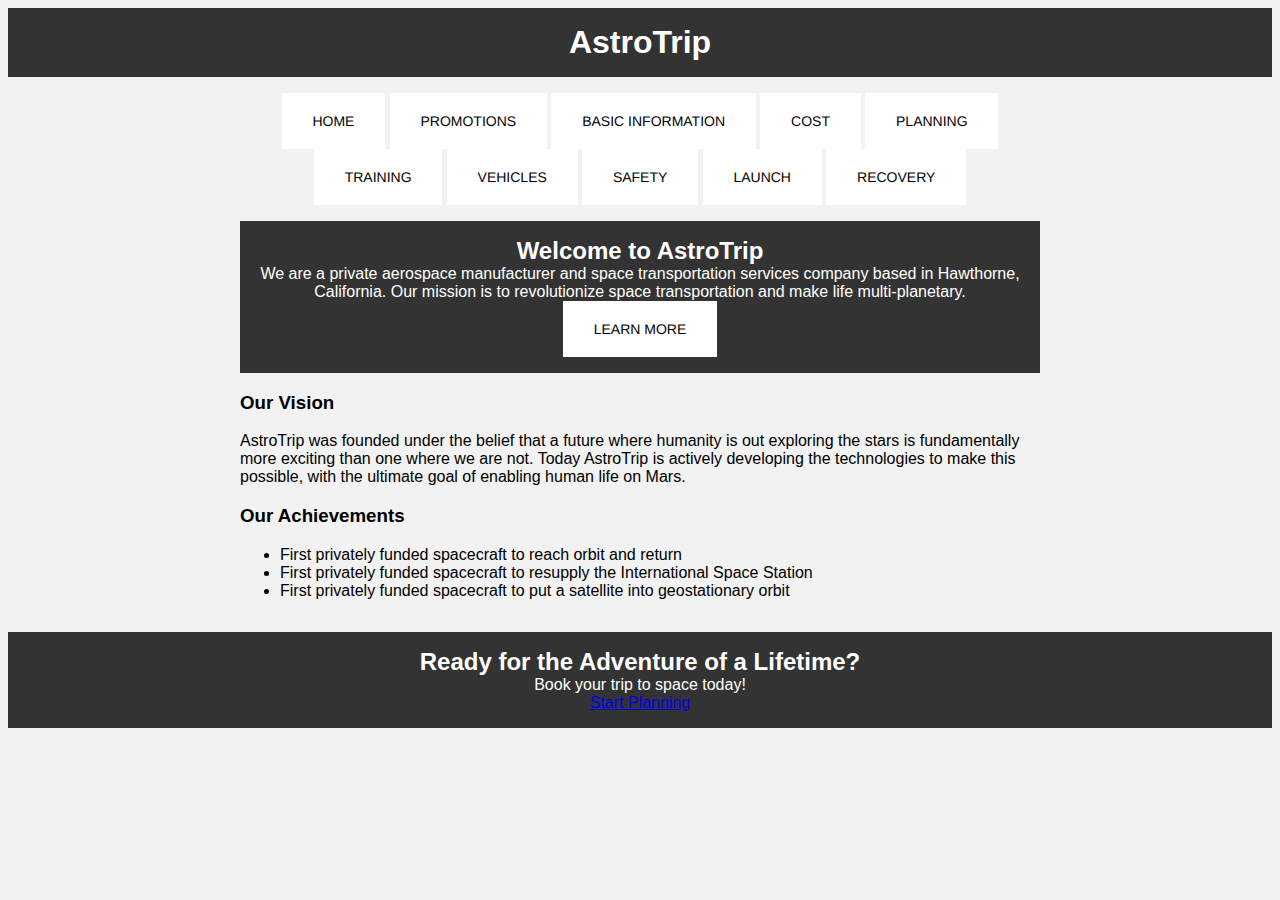
<file: index.html>
<!DOCTYPE html>
<html>
  <head>
    <title>AstroTrip</title>
    <link rel="stylesheet" type="text/css" href="style.css">
  </head>
  <body>
    <header>
      <h1>AstroTrip</h1>
    </header>
    <div class="container">
      <nav>
        <a href="home.html" class="button-48">Home</a>
        <a href="promotions.html" class="button-48">Promotions</a>
        <a href="basic-information.html" class="button-48">Basic Information</a>
        <a href="cost.html" class="button-48">Cost</a>
        <a href="planning.html" class="button-48">Planning</a>
        <a href="training.html" class="button-48">Training</a>
        <a href="vehicles.html" class="button-48">Vehicles</a>
        <a href="safety.html" class="button-48">Safety</a>
        <a href="launch.html" class="button-48">Launch</a>
        <a href="recovery.html" class="button-48">Recovery</a>
      </nav>
      <div class="promo">
        <h2>Welcome to AstroTrip</h2>
        <p>We are a private aerospace manufacturer and space transportation services company based in Hawthorne, California. Our mission is to revolutionize space transportation and make life multi-planetary.</p>
        <button class="button-48" role="button"><span class="text">Learn More</span></button>
      </div>
      <div class="information">
        <h3>Our Vision</h3>
        <p>AstroTrip was founded under the belief that a future where humanity is out exploring the stars is fundamentally more exciting than one where we are not. Today AstroTrip is actively developing the technologies to make this possible, with the ultimate goal of enabling human life on Mars.</p>
        <h3>Our Achievements</h3>
        <ul>
          <li>First privately funded spacecraft to reach orbit and return</li>
          <li>First privately funded spacecraft to resupply the International Space Station</li>
          <li>First privately funded spacecraft to put a satellite into geostationary orbit</li>
        </ul>
      </div>
    </div>

<div class="promo">
<h2>Ready for the Adventure of a Lifetime?</h2>
<p>Book your trip to space today!</p>
<a href="planning.html" class="button">Start Planning</a>
</div>
  </body>
</html>
</file>
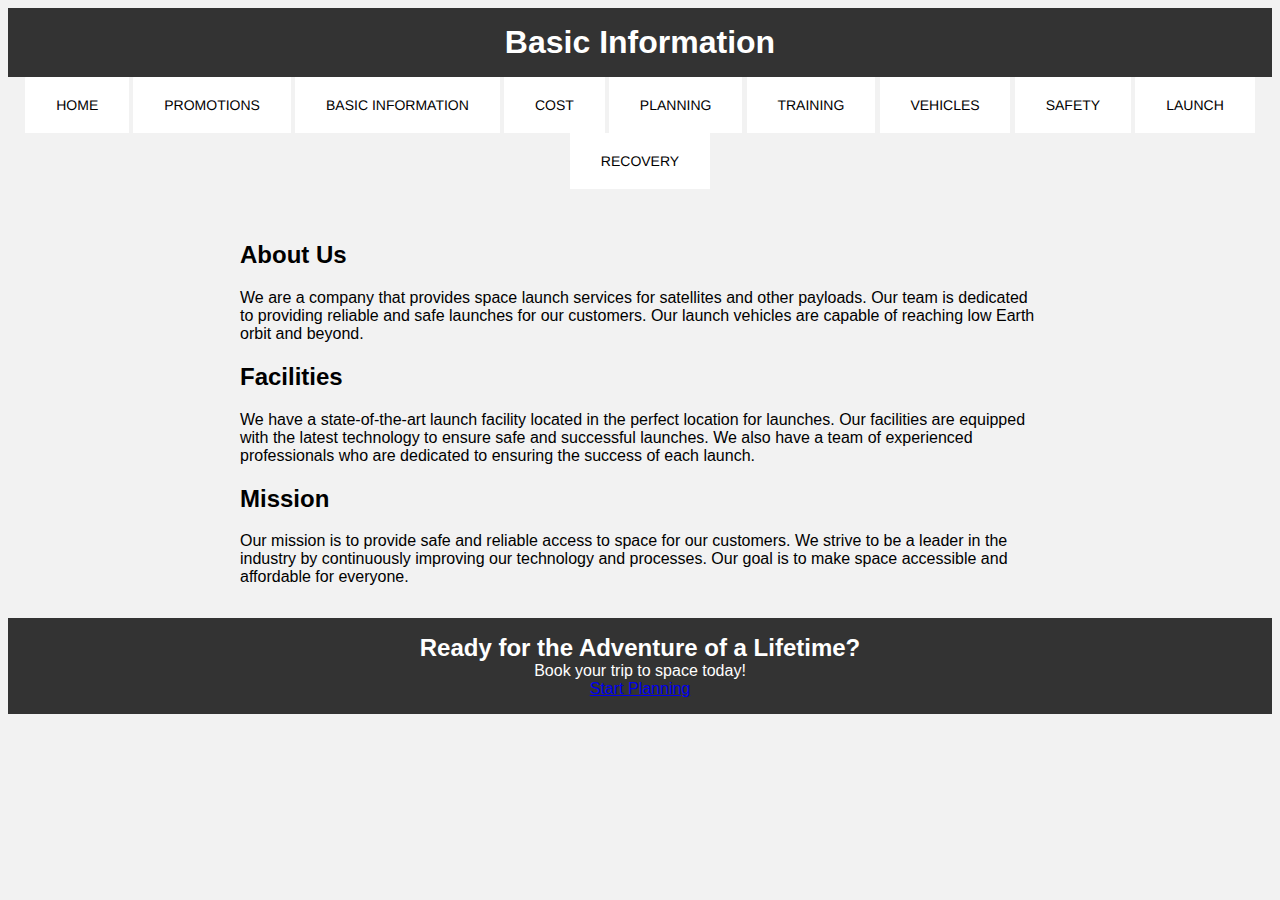
<file: basic-information.html>
<!DOCTYPE html>
<html>
  <head>
    <title>Basic Information</title>
    <link rel="stylesheet" type="text/css" href="style.css">
  </head>
  <body>
    <header>
      <h1>Basic Information</h1>
    </header>
    <nav>
      <a href="home.html" class="button-48">Home</a>
      <a href="promotions.html" class="button-48">Promotions</a>
      <a href="basic-information.html" class="button-48">Basic Information</a>
      <a href="cost.html" class="button-48">Cost</a>
      <a href="planning.html" class="button-48">Planning</a>
      <a href="training.html" class="button-48">Training</a>
      <a href="vehicles.html" class="button-48">Vehicles</a>
      <a href="safety.html" class="button-48">Safety</a>
      <a href="launch.html" class="button-48">Launch</a>
      <a href="recovery.html" class="button-48">Recovery</a>
    </nav>
    <div class="container">
      <h2>About Us</h2>
      <p>We are a company that provides space launch services for satellites and other payloads. Our team is dedicated to providing reliable and safe launches for our customers. Our launch vehicles are capable of reaching low Earth orbit and beyond.</p>
      <h2>Facilities</h2>
      <p>We have a state-of-the-art launch facility located in the perfect location for launches. Our facilities are equipped with the latest technology to ensure safe and successful launches. We also have a team of experienced professionals who are dedicated to ensuring the success of each launch.</p>
      <h2>Mission</h2>
      <p>Our mission is to provide safe and reliable access to space for our customers. We strive to be a leader in the industry by continuously improving our technology and processes. Our goal is to make space accessible and affordable for everyone.</p>
    </div>

<div class="promo">
<h2>Ready for the Adventure of a Lifetime?</h2>
<p>Book your trip to space today!</p>
<a href="planning.html" class="button">Start Planning</a>
</div>
  </body>
</html>
</file>
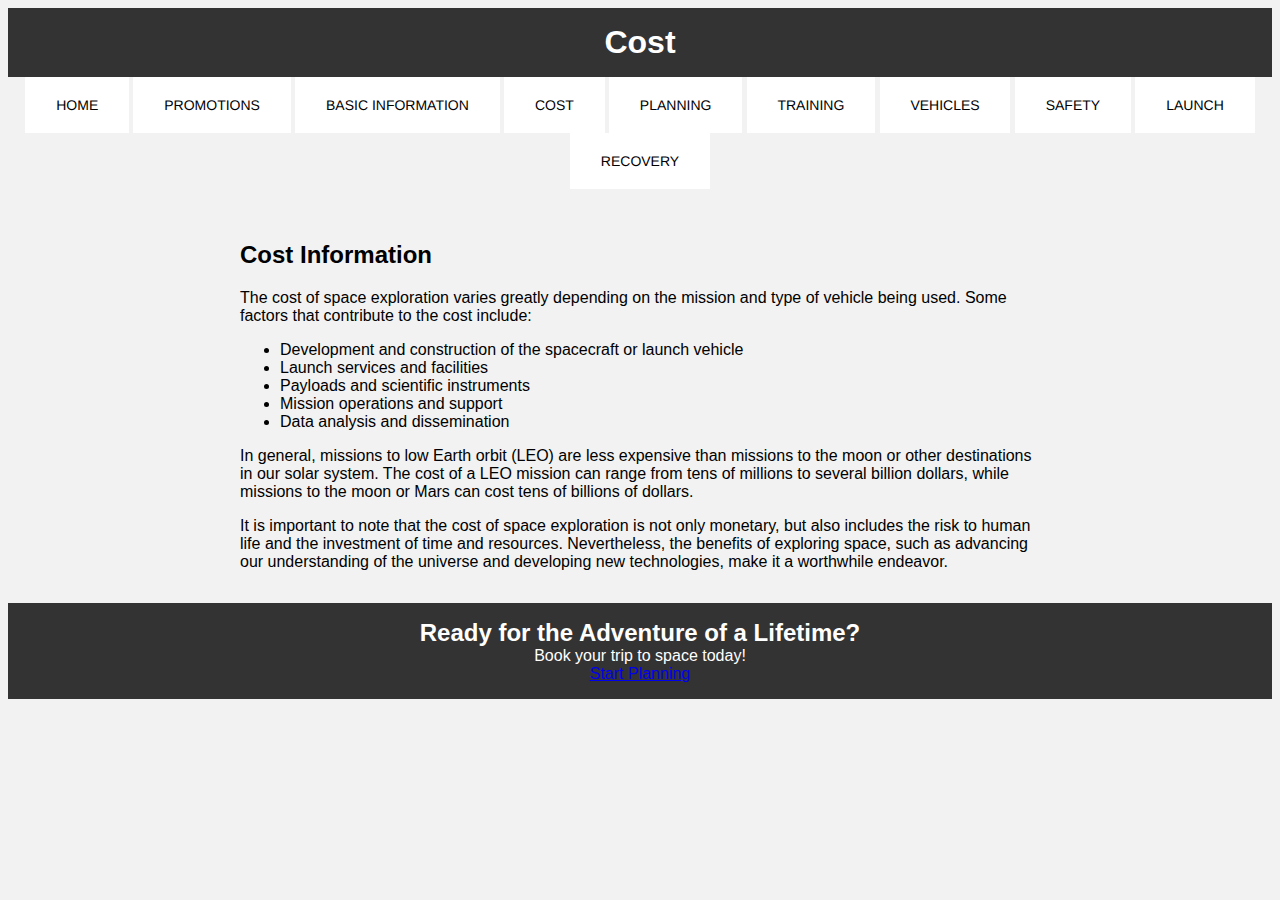
<file: cost.html>
<!DOCTYPE html>
<html>
  <head>
    <title>Cost</title>
    <link rel="stylesheet" type="text/css" href="style.css">
  </head>
  <body>
    <header>
      <h1>Cost</h1>
    </header>
    <nav>
      <a href="home.html" class="button-48">Home</a>
      <a href="promotions.html" class="button-48">Promotions</a>
      <a href="basic-information.html" class="button-48">Basic Information</a>
      <a href="cost.html" class="button-48">Cost</a>
      <a href="planning.html" class="button-48">Planning</a>
      <a href="training.html" class="button-48">Training</a>
      <a href="vehicles.html" class="button-48">Vehicles</a>
      <a href="safety.html" class="button-48">Safety</a>
      <a href="launch.html" class="button-48">Launch</a>
      <a href="recovery.html" class="button-48">Recovery</a>
    </nav>
    <div class="container">
      <h2>Cost Information</h2>
      <p>The cost of space exploration varies greatly depending on the mission and type of vehicle being used. Some factors that contribute to the cost include:</p>
      <ul>
        <li>Development and construction of the spacecraft or launch vehicle</li>
        <li>Launch services and facilities</li>
        <li>Payloads and scientific instruments</li>
        <li>Mission operations and support</li>
        <li>Data analysis and dissemination</li>
      </ul>
      <p>In general, missions to low Earth orbit (LEO) are less expensive than missions to the moon or other destinations in our solar system. The cost of a LEO mission can range from tens of millions to several billion dollars, while missions to the moon or Mars can cost tens of billions of dollars.</p>
      <p>It is important to note that the cost of space exploration is not only monetary, but also includes the risk to human life and the investment of time and resources. Nevertheless, the benefits of exploring space, such as advancing our understanding of the universe and developing new technologies, make it a worthwhile endeavor.</p>
    </div>

<div class="promo">
<h2>Ready for the Adventure of a Lifetime?</h2>
<p>Book your trip to space today!</p>
<a href="planning.html" class="button">Start Planning</a>
</div>
  </body>
</html>
</file>
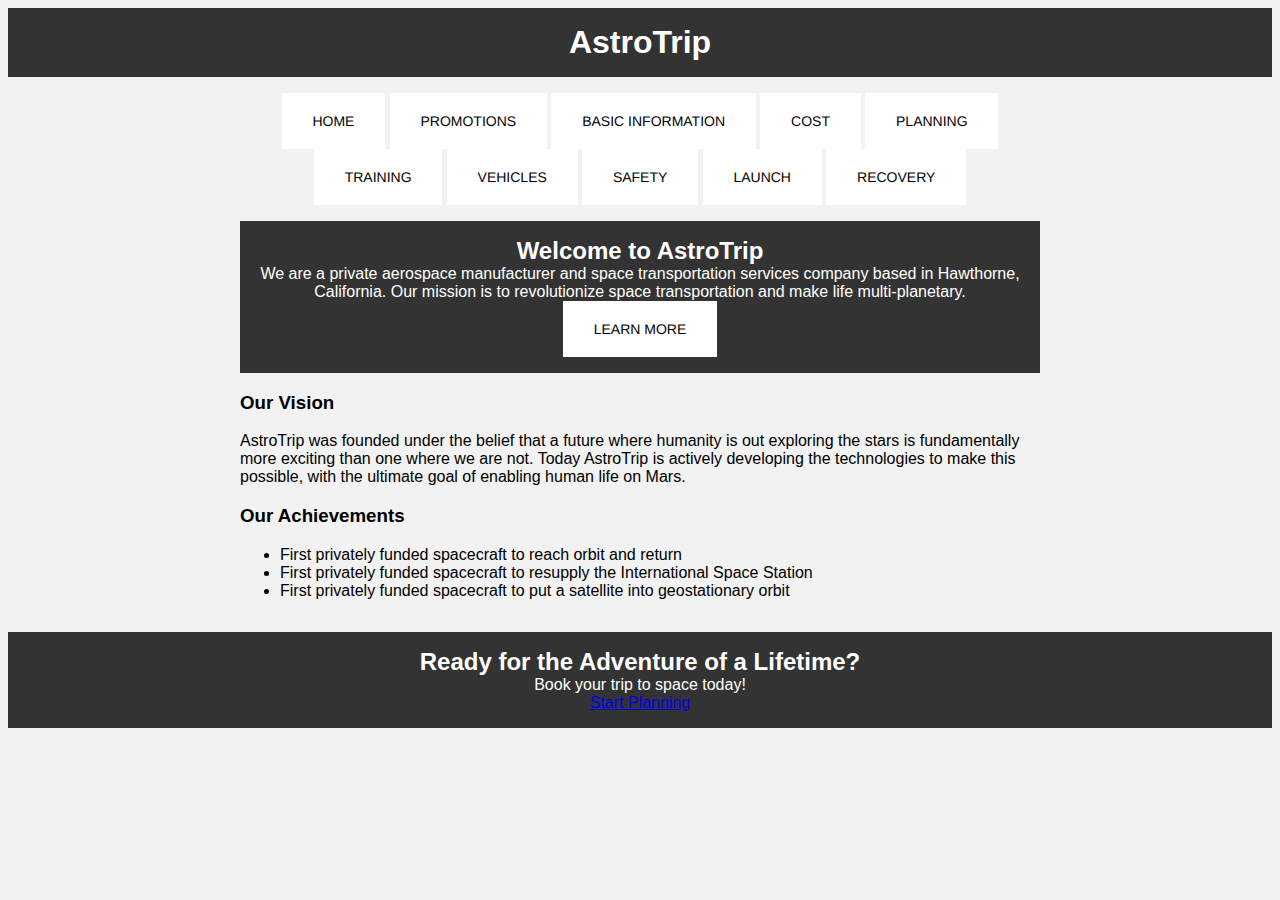
<file: home.html>
<!DOCTYPE html>
<html>
  <head>
    <title>AstroTrip</title>
    <link rel="stylesheet" type="text/css" href="style.css">
  </head>
  <body>
    <header>
      <h1>AstroTrip</h1>
    </header>
    <div class="container">
      <nav>
        <a href="home.html" class="button-48">Home</a>
        <a href="promotions.html" class="button-48">Promotions</a>
        <a href="basic-information.html" class="button-48">Basic Information</a>
        <a href="cost.html" class="button-48">Cost</a>
        <a href="planning.html" class="button-48">Planning</a>
        <a href="training.html" class="button-48">Training</a>
        <a href="vehicles.html" class="button-48">Vehicles</a>
        <a href="safety.html" class="button-48">Safety</a>
        <a href="launch.html" class="button-48">Launch</a>
        <a href="recovery.html" class="button-48">Recovery</a>
      </nav>
      <div class="promo">
        <h2>Welcome to AstroTrip</h2>
        <p>We are a private aerospace manufacturer and space transportation services company based in Hawthorne, California. Our mission is to revolutionize space transportation and make life multi-planetary.</p>
        <button class="button-48" role="button"><span class="text">Learn More</span></button>
      </div>
      <div class="information">
        <h3>Our Vision</h3>
        <p>AstroTrip was founded under the belief that a future where humanity is out exploring the stars is fundamentally more exciting than one where we are not. Today AstroTrip is actively developing the technologies to make this possible, with the ultimate goal of enabling human life on Mars.</p>
        <h3>Our Achievements</h3>
        <ul>
          <li>First privately funded spacecraft to reach orbit and return</li>
          <li>First privately funded spacecraft to resupply the International Space Station</li>
          <li>First privately funded spacecraft to put a satellite into geostationary orbit</li>
        </ul>
      </div>
    </div>

<div class="promo">
<h2>Ready for the Adventure of a Lifetime?</h2>
<p>Book your trip to space today!</p>
<a href="planning.html" class="button">Start Planning</a>
</div>
  </body>
</html>
</file>
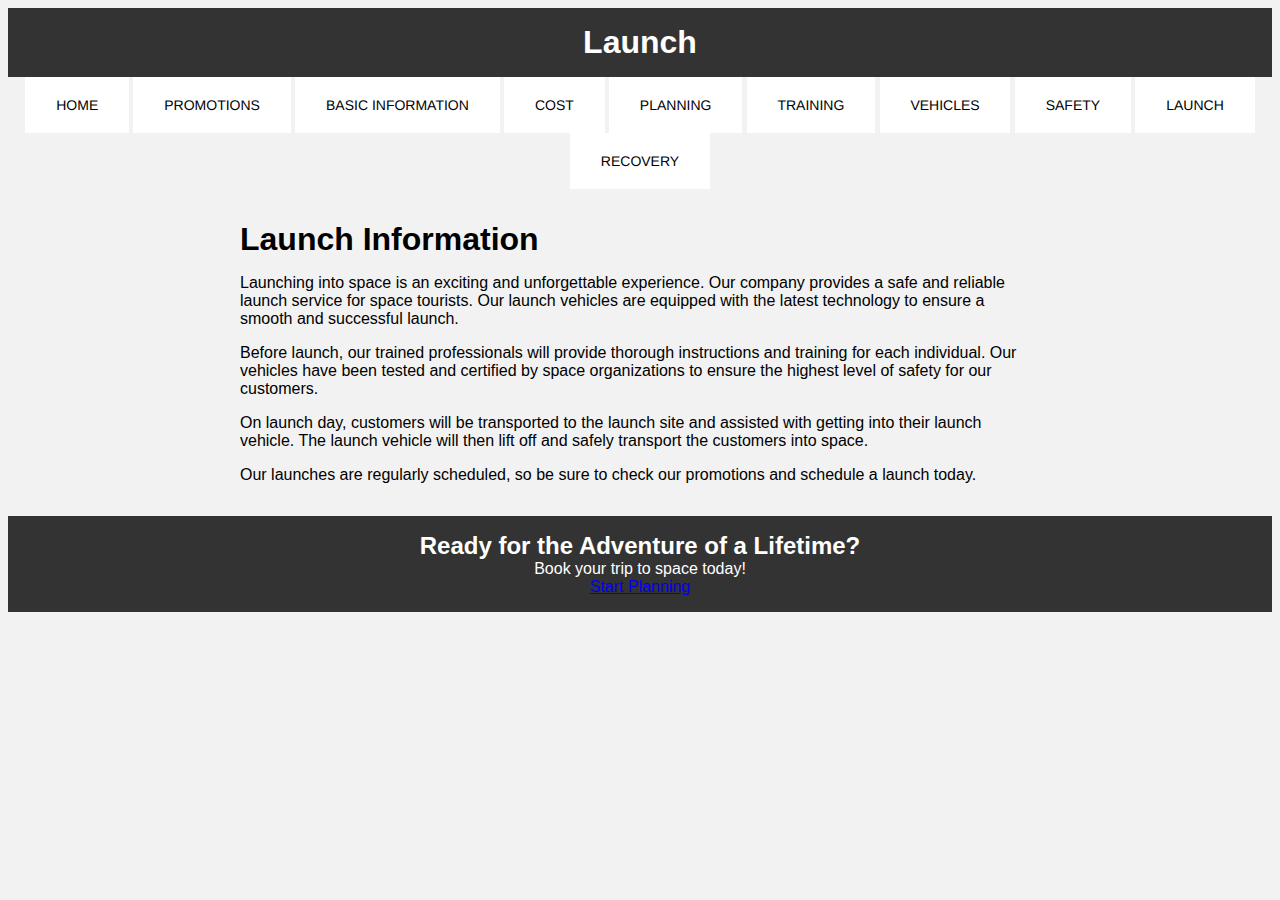
<file: launch.html>
<!DOCTYPE html>
<html>
  <head>
    <link rel="stylesheet" type="text/css" href="style.css">
    <title>Launch Information</title>
  </head>
  <body>
    <header>
      <h1>Launch</h1>
    </header>
    <nav>
      <a href="home.html" class="button-48">Home</a>
      <a href="promotions.html" class="button-48">Promotions</a>
      <a href="basic-information.html" class="button-48">Basic Information</a>
      <a href="cost.html" class="button-48">Cost</a>
      <a href="planning.html" class="button-48">Planning</a>
      <a href="training.html" class="button-48">Training</a>
      <a href="vehicles.html" class="button-48">Vehicles</a>
      <a href="safety.html" class="button-48">Safety</a>
      <a href="launch.html" class="button-48">Launch</a>
      <a href="recovery.html" class="button-48">Recovery</a>
    </nav>
    <div class="container">
  <h1>Launch Information</h1>
  <p>
    Launching into space is an exciting and unforgettable experience. Our
    company provides a safe and reliable launch service for space tourists.
    Our launch vehicles are equipped with the latest technology to ensure a
    smooth and successful launch.
  </p>
  <p>
    Before launch, our trained professionals will provide thorough instructions
    and training for each individual. Our vehicles have been tested and
    certified by space organizations to ensure the highest level of safety
    for our customers.
  </p>
  <p>
    On launch day, customers will be transported to the launch site and
    assisted with getting into their launch vehicle. The launch vehicle will
    then lift off and safely transport the customers into space.
  </p>
  <p>
    Our launches are regularly scheduled, so be sure to check our
    promotions and schedule a launch today.
  </p>
</div>
<div class="promo">
  <h2>Ready for the Adventure of a Lifetime?</h2>
  <p>Book your trip to space today!</p>
  <a href="planning.html" class="button">Start Planning</a>
</div>
</body>
</html>
</file>
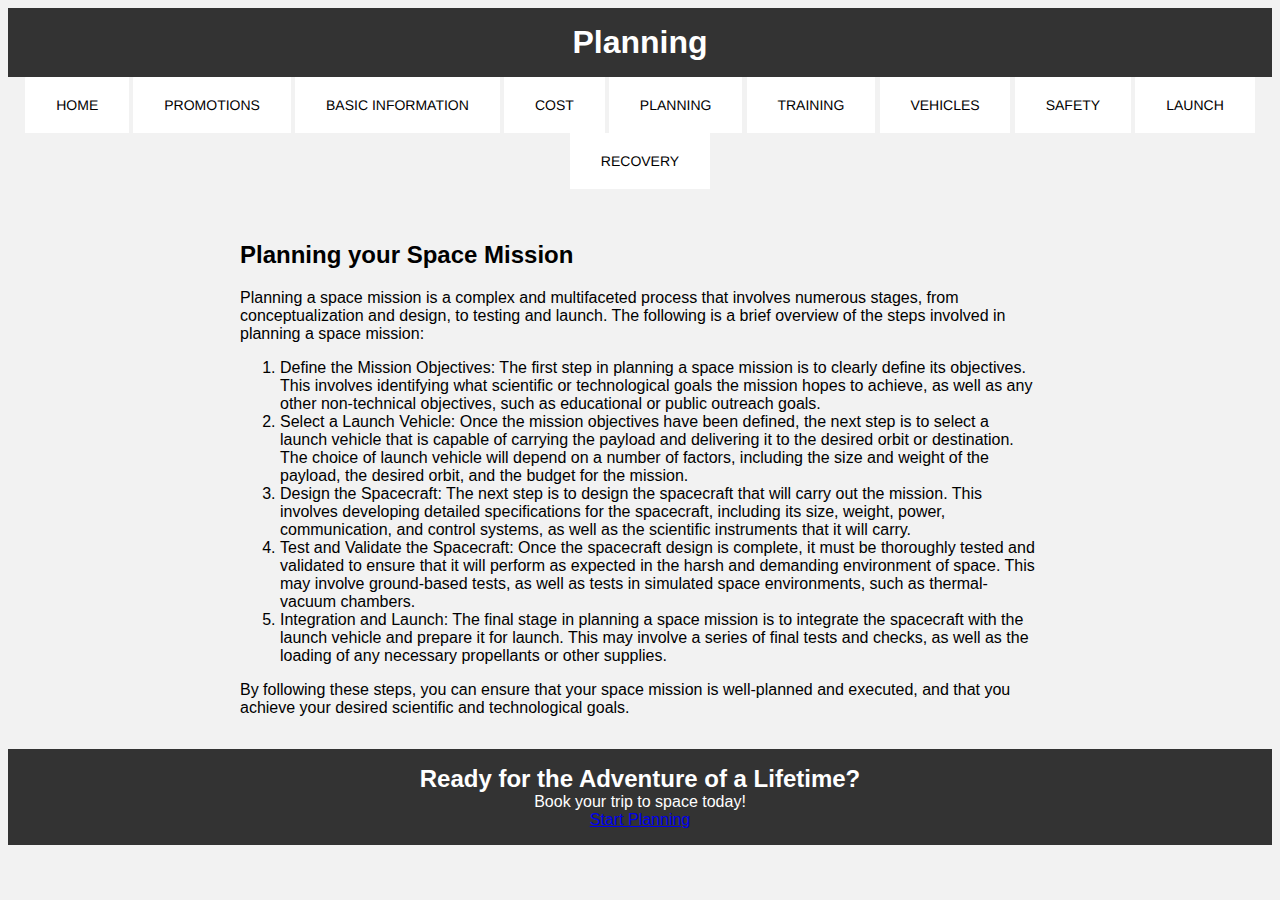
<file: planning.html>
<!DOCTYPE html>
<html>
  <head>
    <meta charset="utf-8">
    <title>Planning</title>
    <link rel="stylesheet" href="style.css">
  </head>
  <body>
    <header>
      <h1>Planning</h1>
    </header>
    <nav>
      <a href="home.html" class="button-48">Home</a>
      <a href="promotions.html" class="button-48">Promotions</a>
      <a href="basic-information.html" class="button-48">Basic Information</a>
      <a href="cost.html" class="button-48">Cost</a>
      <a href="planning.html" class="button-48">Planning</a>
      <a href="training.html" class="button-48">Training</a>
      <a href="vehicles.html" class="button-48">Vehicles</a>
      <a href="safety.html" class="button-48">Safety</a>
      <a href="launch.html" class="button-48">Launch</a>
      <a href="recovery.html" class="button-48">Recovery</a>
    </nav>
    <div class="container">
      <h2>Planning your Space Mission</h2>
      <p>Planning a space mission is a complex and multifaceted process that involves numerous stages, from conceptualization and design, to testing and launch. The following is a brief overview of the steps involved in planning a space mission:</p>
      <ol>
        <li>Define the Mission Objectives: The first step in planning a space mission is to clearly define its objectives. This involves identifying what scientific or technological goals the mission hopes to achieve, as well as any other non-technical objectives, such as educational or public outreach goals.</li>
        <li>Select a Launch Vehicle: Once the mission objectives have been defined, the next step is to select a launch vehicle that is capable of carrying the payload and delivering it to the desired orbit or destination. The choice of launch vehicle will depend on a number of factors, including the size and weight of the payload, the desired orbit, and the budget for the mission.</li>
        <li>Design the Spacecraft: The next step is to design the spacecraft that will carry out the mission. This involves developing detailed specifications for the spacecraft, including its size, weight, power, communication, and control systems, as well as the scientific instruments that it will carry.</li>
        <li>Test and Validate the Spacecraft: Once the spacecraft design is complete, it must be thoroughly tested and validated to ensure that it will perform as expected in the harsh and demanding environment of space. This may involve ground-based tests, as well as tests in simulated space environments, such as thermal-vacuum chambers.</li>
        <li>Integration and Launch: The final stage in planning a space mission is to integrate the spacecraft with the launch vehicle and prepare it for launch. This may involve a series of final tests and checks, as well as the loading of any necessary propellants or other supplies.</li>
      </ol>
      <p>By following these steps, you can ensure that your space mission is well-planned and executed, and that you achieve your desired scientific and technological goals. </p>
    </div>
    <div class="promo">
  <h2>Ready for the Adventure of a Lifetime?</h2>
  <p>Book your trip to space today!</p>
  <a href="planning.html" class="button">Start Planning</a>
</div>
  </body>
</html>
</file>
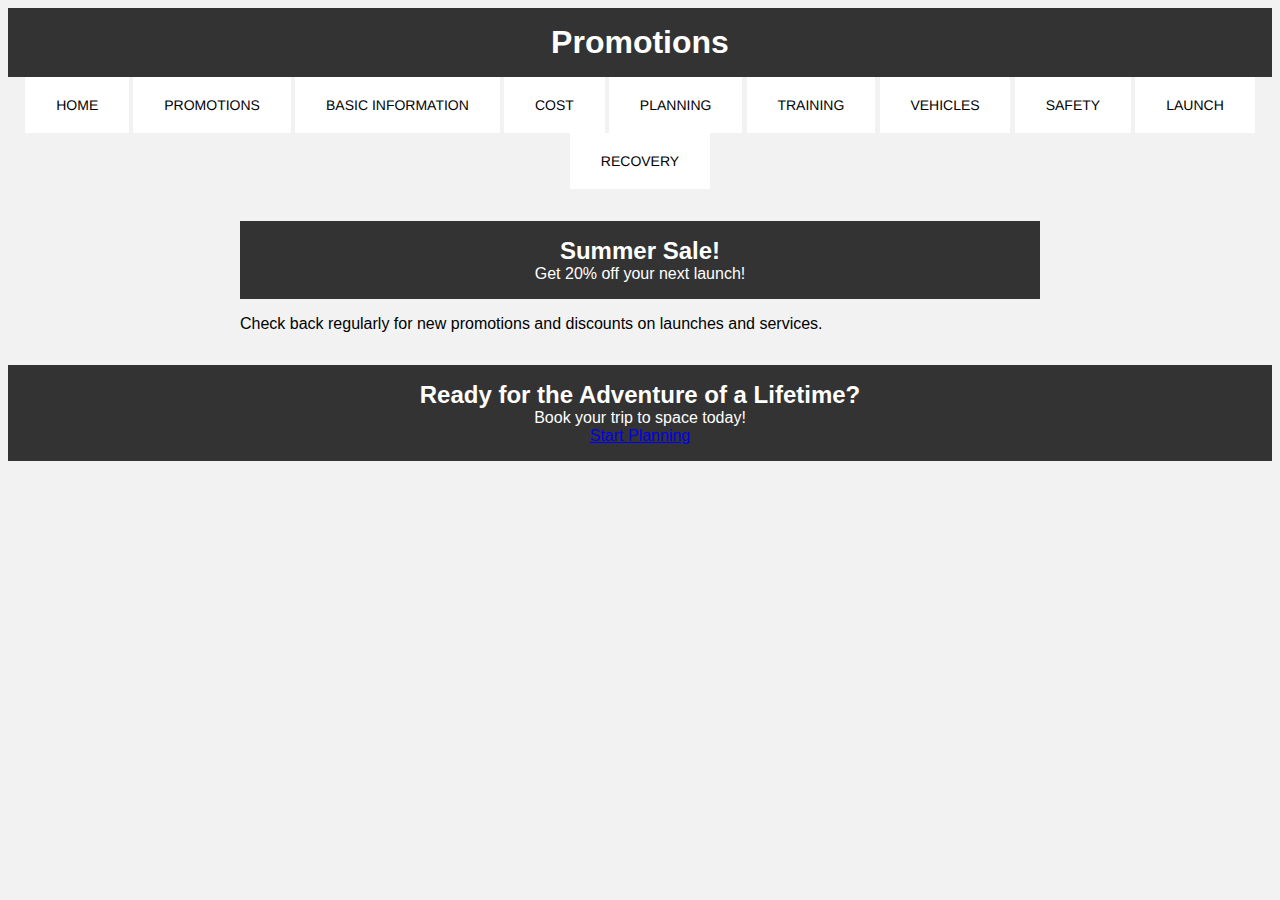
<file: promotions.html>
<!DOCTYPE html>
<html>
  <head>
    <meta charset="UTF-8">
    <title>Promotions</title>
    <link rel="stylesheet" href="style.css">
  </head>
  <body>
    <header>
      <h1>Promotions</h1>
    </header>
    <nav>
      <a href="home.html" class="button-48">Home</a>
      <a href="promotions.html" class="button-48">Promotions</a>
      <a href="basic-information.html" class="button-48">Basic Information</a>
      <a href="cost.html" class="button-48">Cost</a>
      <a href="planning.html" class="button-48">Planning</a>
      <a href="training.html" class="button-48">Training</a>
      <a href="vehicles.html" class="button-48">Vehicles</a>
      <a href="safety.html" class="button-48">Safety</a>
      <a href="launch.html" class="button-48">Launch</a>
      <a href="recovery.html" class="button-48">Recovery</a>
    </nav>
    <main>
      <div class="container">
        <div class="promo">
          <h2>Summer Sale!</h2>
          <p>Get 20% off your next launch!</p>
        </div>
        <p>Check back regularly for new promotions and discounts on launches and services.</p>
      </div>
    </main>

<div class="promo">
<h2>Ready for the Adventure of a Lifetime?</h2>
<p>Book your trip to space today!</p>
<a href="planning.html" class="button">Start Planning</a>
</div>
  </body>
</html>
</file>
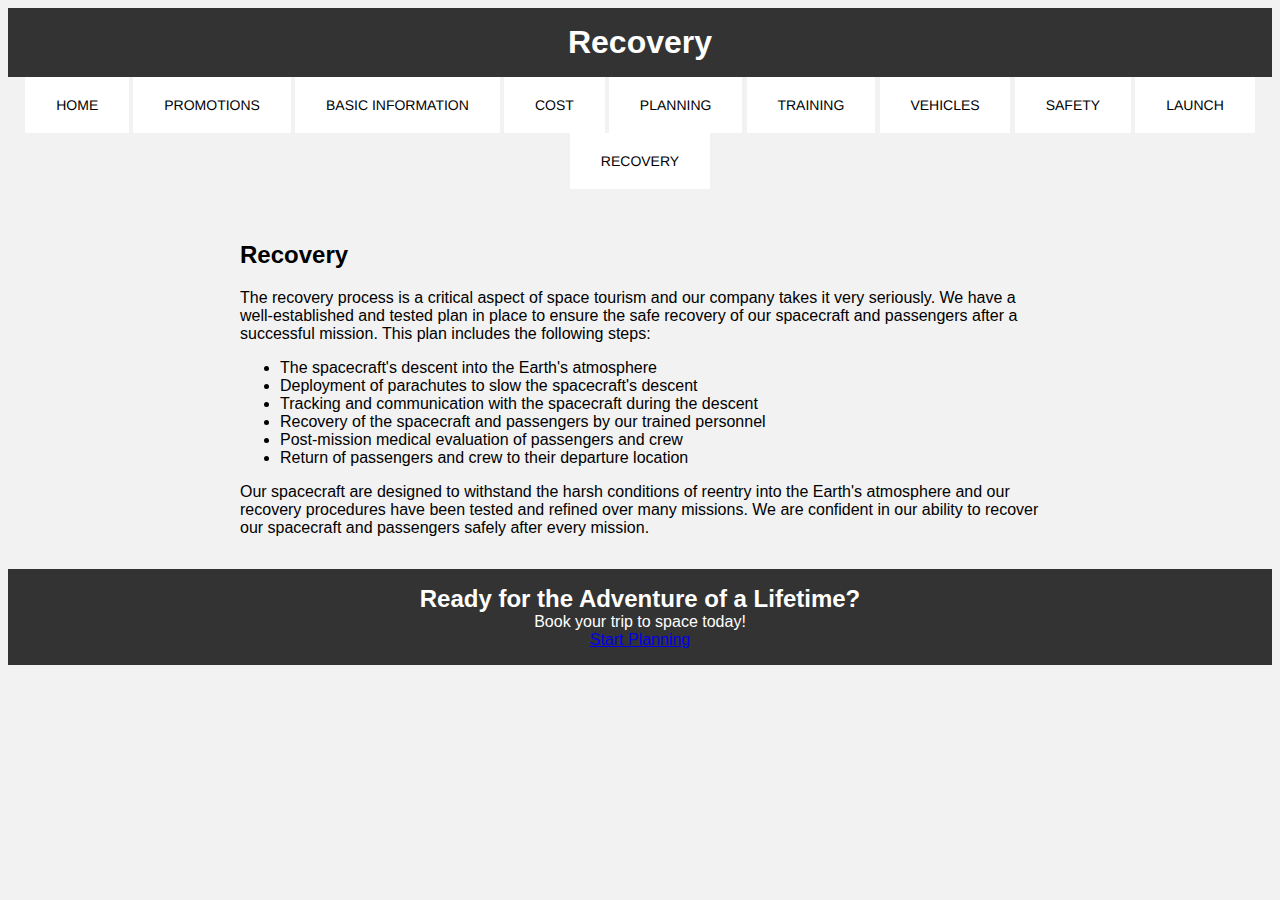
<file: recovery.html>
<!DOCTYPE html>
<html>
  <head>
    <meta charset="UTF-8">
    <title>Space Tourism Company - Recovery</title>
    <link rel="stylesheet" type="text/css" href="style.css">
  </head>
  <body>
    <header>
      <h1>Recovery</h1>
    </header>
    <nav>
      <a href="home.html" class="button-48">Home</a>
      <a href="promotions.html" class="button-48">Promotions</a>
      <a href="basic-information.html" class="button-48">Basic Information</a>
      <a href="cost.html" class="button-48">Cost</a>
      <a href="planning.html" class="button-48">Planning</a>
      <a href="training.html" class="button-48">Training</a>
      <a href="vehicles.html" class="button-48">Vehicles</a>
      <a href="safety.html" class="button-48">Safety</a>
      <a href="launch.html" class="button-48">Launch</a>
      <a href="recovery.html" class="button-48">Recovery</a>
    </nav>
    <div class="container">
  <h2>Recovery</h2>
  <p>The recovery process is a critical aspect of space tourism and our company takes it very seriously. We have a well-established and tested plan in place to ensure the safe recovery of our spacecraft and passengers after a successful mission. This plan includes the following steps:</p>
  <ul>
    <li>The spacecraft's descent into the Earth's atmosphere</li>
    <li>Deployment of parachutes to slow the spacecraft's descent</li>
    <li>Tracking and communication with the spacecraft during the descent</li>
    <li>Recovery of the spacecraft and passengers by our trained personnel</li>
    <li>Post-mission medical evaluation of passengers and crew</li>
    <li>Return of passengers and crew to their departure location</li>
  </ul>
  <p>Our spacecraft are designed to withstand the harsh conditions of reentry into the Earth's atmosphere and our recovery procedures have been tested and refined over many missions. We are confident in our ability to recover our spacecraft and passengers safely after every mission.</p>
</div>

<div class="promo">
  <h2>Ready for the Adventure of a Lifetime?</h2>
  <p>Book your trip to space today!</p>
  <a href="planning.html" class="button">Start Planning</a>
</div>

</body>
</html>
</file>
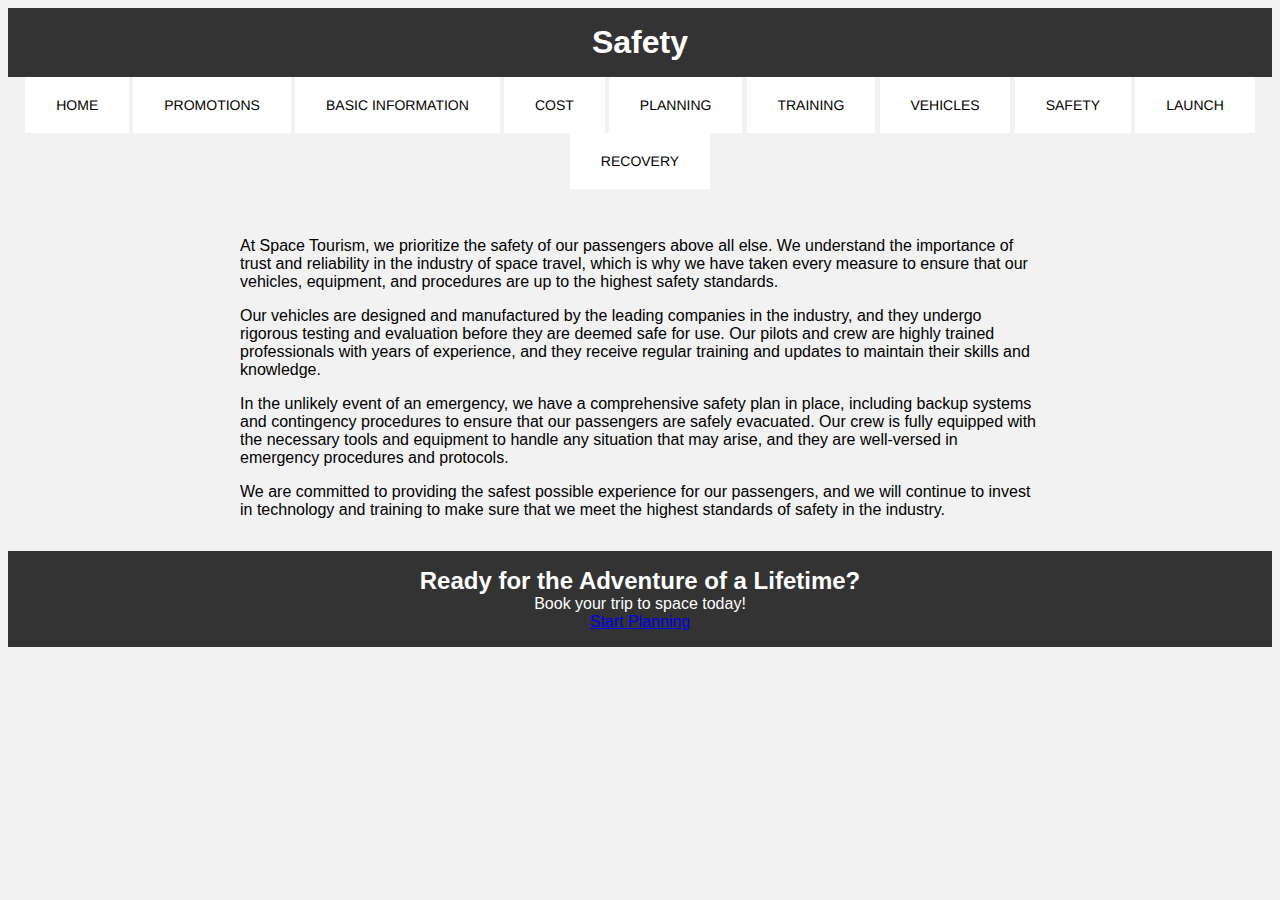
<file: safety.html>
<!DOCTYPE html>
<html>
  <head>
    <title>Safety</title>
    <meta charset="UTF-8">
    <link rel="stylesheet" type="text/css" href="style.css">
  </head>
  <body>
    <header>
      <h1>Safety</h1>
    </header>
    <nav>
      <a href="home.html" class="button-48">Home</a>
      <a href="promotions.html" class="button-48">Promotions</a>
      <a href="basic-information.html" class="button-48">Basic Information</a>
      <a href="cost.html" class="button-48">Cost</a>
      <a href="planning.html" class="button-48">Planning</a>
      <a href="training.html" class="button-48">Training</a>
      <a href="vehicles.html" class="button-48">Vehicles</a>
      <a href="safety.html" class="button-48">Safety</a>
      <a href="launch.html" class="button-48">Launch</a>
      <a href="recovery.html" class="button-48">Recovery</a>
    </nav>
    <div class="container">
      <p>At Space Tourism, we prioritize the safety of our passengers above all else. We understand the importance of trust and reliability in the industry of space travel, which is why we have taken every measure to ensure that our vehicles, equipment, and procedures are up to the highest safety standards.</p>
      <p>Our vehicles are designed and manufactured by the leading companies in the industry, and they undergo rigorous testing and evaluation before they are deemed safe for use. Our pilots and crew are highly trained professionals with years of experience, and they receive regular training and updates to maintain their skills and knowledge.</p>
      <p>In the unlikely event of an emergency, we have a comprehensive safety plan in place, including backup systems and contingency procedures to ensure that our passengers are safely evacuated. Our crew is fully equipped with the necessary tools and equipment to handle any situation that may arise, and they are well-versed in emergency procedures and protocols.</p>
      <p>We are committed to providing the safest possible experience for our passengers, and we will continue to invest in technology and training to make sure that we meet the highest standards of safety in the industry.</p>
    </div>
    <div class="promo">
  <h2>Ready for the Adventure of a Lifetime?</h2>
  <p>Book your trip to space today!</p>
  <a href="planning.html" class="button">Start Planning</a>
</div>
  </body>
  </html>
</file>
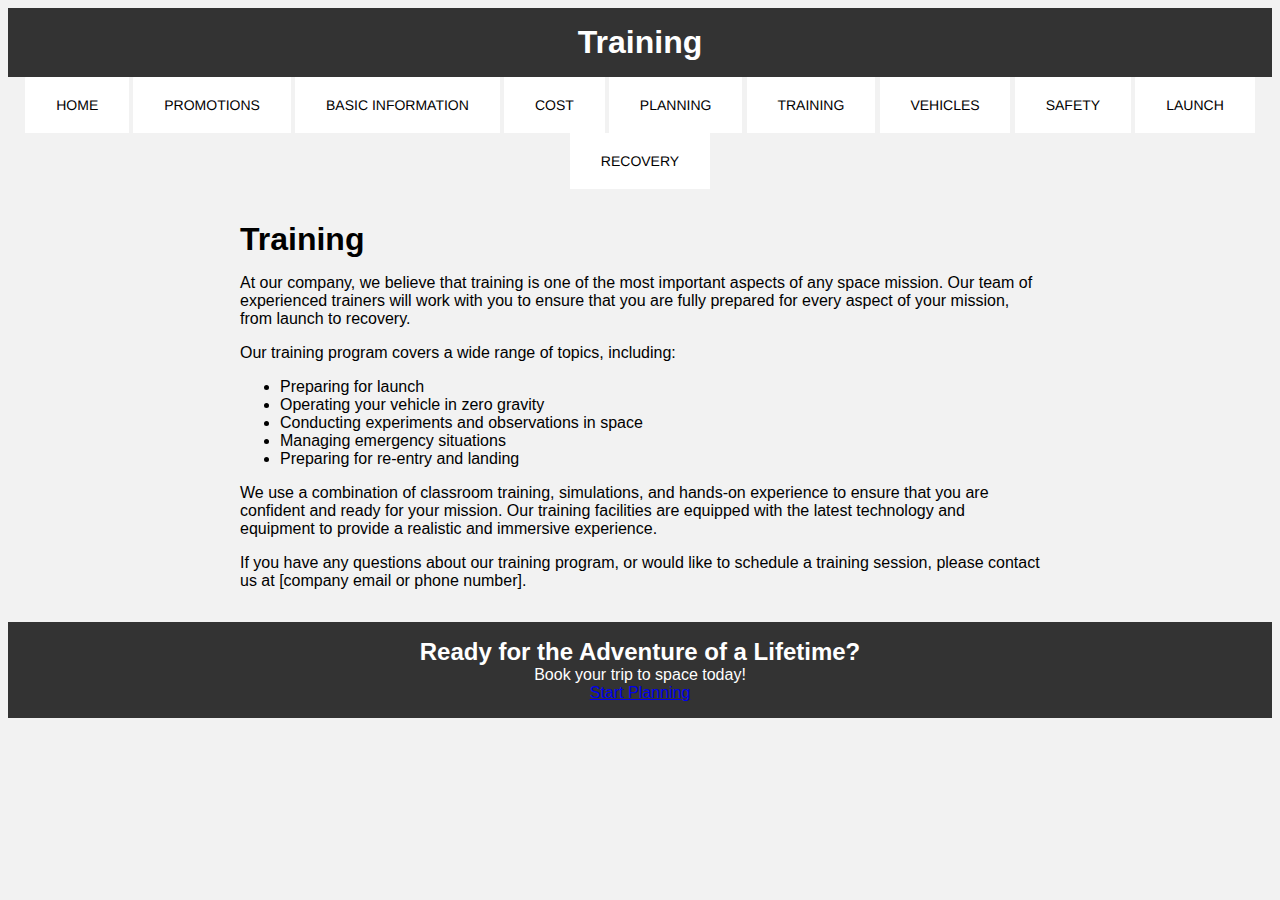
<file: training.html>
<!DOCTYPE html>
<html>
  <head>
    <meta charset="UTF-8">
    <title>Training</title>
    <link rel="stylesheet" href="style.css">
  </head>
  <body>

    <header>
      <h1>Training</h1>
    </header>
    <nav>
      <a href="home.html" class="button-48">Home</a>
      <a href="promotions.html" class="button-48">Promotions</a>
      <a href="basic-information.html" class="button-48">Basic Information</a>
      <a href="cost.html" class="button-48">Cost</a>
      <a href="planning.html" class="button-48">Planning</a>
      <a href="training.html" class="button-48">Training</a>
      <a href="vehicles.html" class="button-48">Vehicles</a>
      <a href="safety.html" class="button-48">Safety</a>
      <a href="launch.html" class="button-48">Launch</a>
      <a href="recovery.html" class="button-48">Recovery</a>
    </nav>
    <main>
      <div class="container">
        <h1>Training</h1>
        <p>At our company, we believe that training is one of the most important aspects of any space mission. Our team of experienced trainers will work with you to ensure that you are fully prepared for every aspect of your mission, from launch to recovery.</p>
        <p>Our training program covers a wide range of topics, including:</p>
        <ul>
          <li>Preparing for launch</li>
          <li>Operating your vehicle in zero gravity</li>
          <li>Conducting experiments and observations in space</li>
          <li>Managing emergency situations</li>
          <li>Preparing for re-entry and landing</li>
        </ul>
        <p>We use a combination of classroom training, simulations, and hands-on experience to ensure that you are confident and ready for your mission. Our training facilities are equipped with the latest technology and equipment to provide a realistic and immersive experience.</p>
        <p>If you have any questions about our training program, or would like to schedule a training session, please contact us at [company email or phone number].</p>
      </div>
    </main>
    <div class="promo">
  <h2>Ready for the Adventure of a Lifetime?</h2>
  <p>Book your trip to space today!</p>
  <a href="planning.html" class="button">Start Planning</a>
</div>
  </body>
</html>
</file>
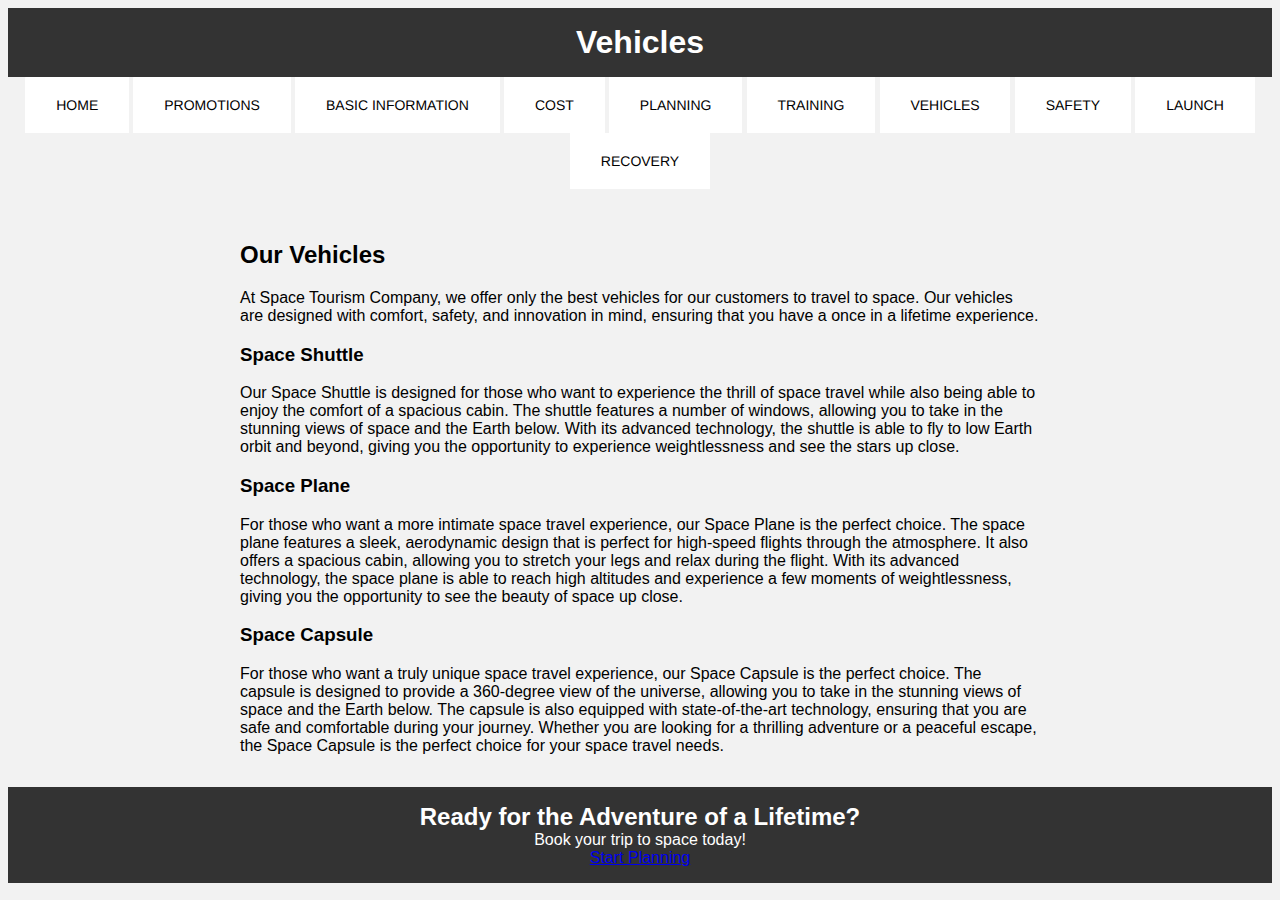
<file: vehicles.html>
<!DOCTYPE html>
<html>
  <head>
    <meta charset="UTF-8">
    <title>Vehicles</title>
    <link rel="stylesheet" href="style.css">
  </head>
  <body>
    <header>
      <h1>Vehicles</h1>
    </header>
    <nav>
      <a href="home.html" class="button-48">Home</a>
      <a href="promotions.html" class="button-48">Promotions</a>
      <a href="basic-information.html" class="button-48">Basic Information</a>
      <a href="cost.html" class="button-48">Cost</a>
      <a href="planning.html" class="button-48">Planning</a>
      <a href="training.html" class="button-48">Training</a>
      <a href="vehicles.html" class="button-48">Vehicles</a>
      <a href="safety.html" class="button-48">Safety</a>
      <a href="launch.html" class="button-48">Launch</a>
      <a href="recovery.html" class="button-48">Recovery</a>
    </nav>
    <div class="container">
      <h2>Our Vehicles</h2>
      <p>At Space Tourism Company, we offer only the best vehicles for our customers to travel to space. Our vehicles are designed with comfort, safety, and innovation in mind, ensuring that you have a once in a lifetime experience.</p>
      <h3>Space Shuttle</h3>
      <p>Our Space Shuttle is designed for those who want to experience the thrill of space travel while also being able to enjoy the comfort of a spacious cabin. The shuttle features a number of windows, allowing you to take in the stunning views of space and the Earth below. With its advanced technology, the shuttle is able to fly to low Earth orbit and beyond, giving you the opportunity to experience weightlessness and see the stars up close.</p>
      <h3>Space Plane</h3>
      <p>For those who want a more intimate space travel experience, our Space Plane is the perfect choice. The space plane features a sleek, aerodynamic design that is perfect for high-speed flights through the atmosphere. It also offers a spacious cabin, allowing you to stretch your legs and relax during the flight. With its advanced technology, the space plane is able to reach high altitudes and experience a few moments of weightlessness, giving you the opportunity to see the beauty of space up close.</p>
      <h3>Space Capsule</h3>
      <p>For those who want a truly unique space travel experience, our Space Capsule is the perfect choice. The capsule is designed to provide a 360-degree view of the universe, allowing you to take in the stunning views of space and the Earth below. The capsule is also equipped with state-of-the-art technology, ensuring that you are safe and comfortable during your journey. Whether you are looking for a thrilling adventure or a peaceful escape, the Space Capsule is the perfect choice for your space travel needs.</p>
    </div>
    <div class="promo">
  <h2>Ready for the Adventure of a Lifetime?</h2>
  <p>Book your trip to space today!</p>
  <a href="planning.html" class="button">Start Planning</a>
</div>
  </body>
</html>
</file>
<file: style.css>
body {
  font-family: Arial, sans-serif;
  background-color: #f2f2f2;
}

header {
  background-color: #333;
  color: white;
  text-align: center;
  padding: 1em;
}

h1 {
  margin: 0;
}

.container {
  max-width: 800px;
  margin: 0 auto;
  padding: 1em;
}

.promo {
  background-color: #333;
  color: white;
  padding: 1em;
  text-align: center;
}

.promo h2 {
  margin: 0;
}

.promo p {
  margin: 0;
}

nav {
  text-align: center;
  margin-bottom: 1em;
}

nav a {
  display: inline-block;
  margin: 0 1em;
  padding: 0.5em 1em;
  background-color: #333;
  color: white;
  text-decoration: none;
}
/* Add button styles */
.button-48 {
appearance: none;
background-color: #FFFFFF;
border-width: 0;
box-sizing: border-box;
color: #000000;
cursor: pointer;
display: inline-block;
font-family: Clarkson,Helvetica,sans-serif;
font-size: 14px;
font-weight: 500;
letter-spacing: 0;
line-height: 1em;
margin: 0;
opacity: 1;
outline: 0;
padding: 1.5em 2.2em;
position: relative;
text-align: center;
text-decoration: none;
text-rendering: geometricprecision;
text-transform: uppercase;
transition: opacity 300ms cubic-bezier(.694, 0, 0.335, 1),background-color 100ms cubic-bezier(.694, 0, 0.335, 1),color 100ms cubic-bezier(.694, 0, 0.335, 1);
user-select: none;
-webkit-user-select: none;
touch-action: manipulation;
vertical-align: baseline;
white-space: nowrap;
}

.button-48:before {
animation: opacityFallbackOut .5s step-end forwards;
backface-visibility: hidden;
background-color: #EBEBEB;
clip-path: polygon(-1% 0, 0 0, -25% 100%, -1% 100%);
content: "";
height: 100%;
left: 0;
position: absolute;
top: 0;
transform: translateZ(0);
transition: clip-path .5s cubic-bezier(.165, 0.84, 0.44, 1), -webkit-clip-path .5s cubic-bezier(.165, 0.84, 0.44, 1);
width: 100%;
}

.button-48:hover:before {
animation: opacityFallbackIn 0s step-start forwards;
clip-path: polygon(0 0, 101% 0, 101% 101%, 0 101%);
}

.button-48:after {
background-color: #FFFFFF;
}

.button-48 span {
z-index: 1;
position: relative;
}
</file>
